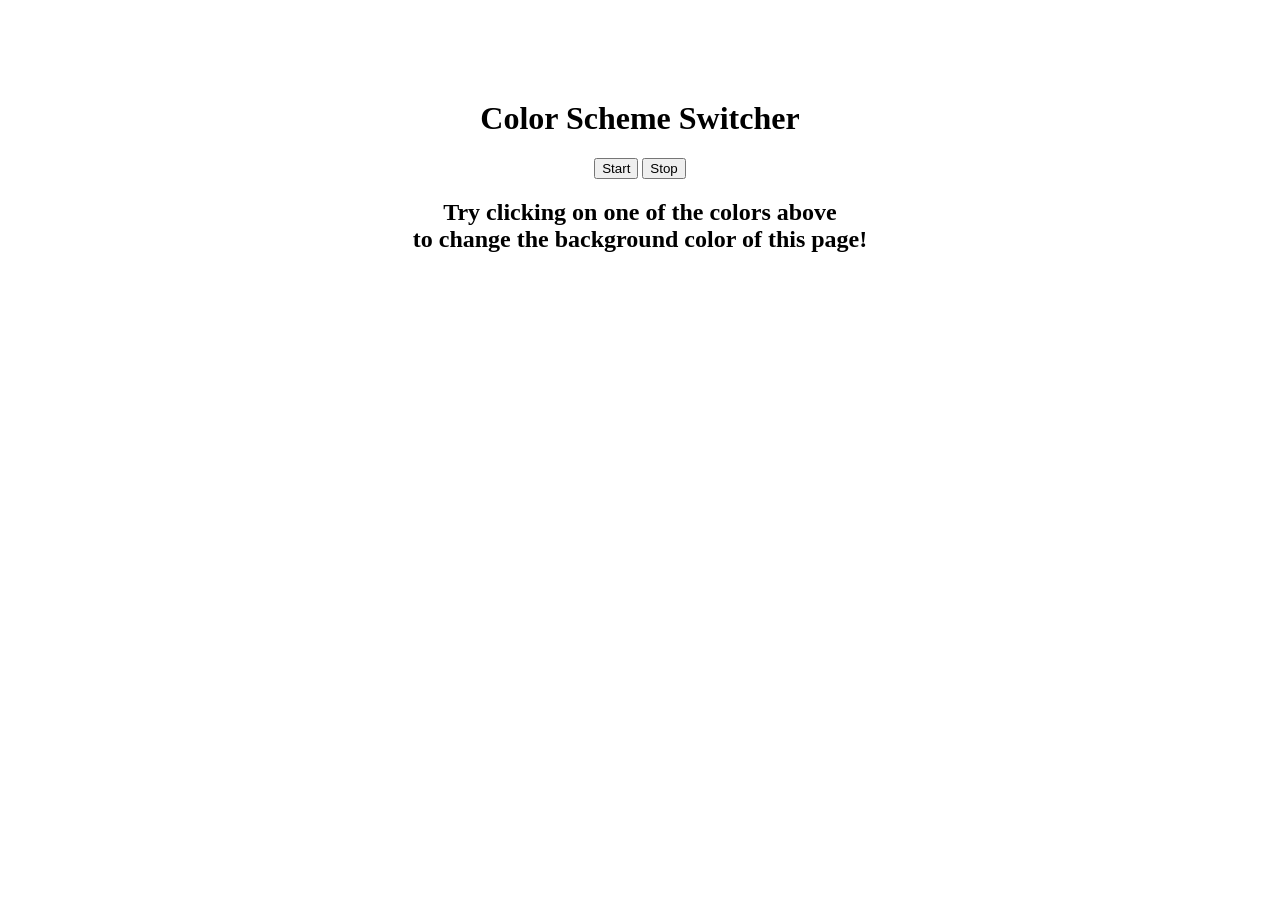
<file: Background_color_change/index.html>
<!DOCTYPE html>
<html lang="en">
  <head>
    <meta charset="UTF-8" />
    <meta name="viewport" content="width=device-width, initial-scale=1.0" />
    <meta http-equiv="X-UA-Compatible" content="ie=edge" />
    <link rel="stylesheet" href="style.css" />
    <!-- <link rel="stylesheet" href="../style.css" /> -->
    <title>JavaScript Background Color Switcher</title>
  </head>
  <body>
    
    <div class="canvas">
      <h1>Color Scheme Switcher</h1>
      
      <!-- 1] Some Color button show on screeb then click any one then change backgroundColor Project -->

      <!-- <span class="button" id="grey"></span>
      <span class="button" id="white"></span>
      <span class="button" id="blue"></span>
      <span class="button" id="yellow"></span> -->

      <!-- 2] Start & Stop button through change backgroundColor Project -->
       
      <button id="btn1" type="button">Start</button>
      <button id="btn2" type="button">Stop</button>
      <h2>
        Try clicking on one of the colors above
        <span>to change the background color of this page!</span>
      </h2>
    </div>
  
    <script src="script.js"></script>
  </body>
</html>
</file>
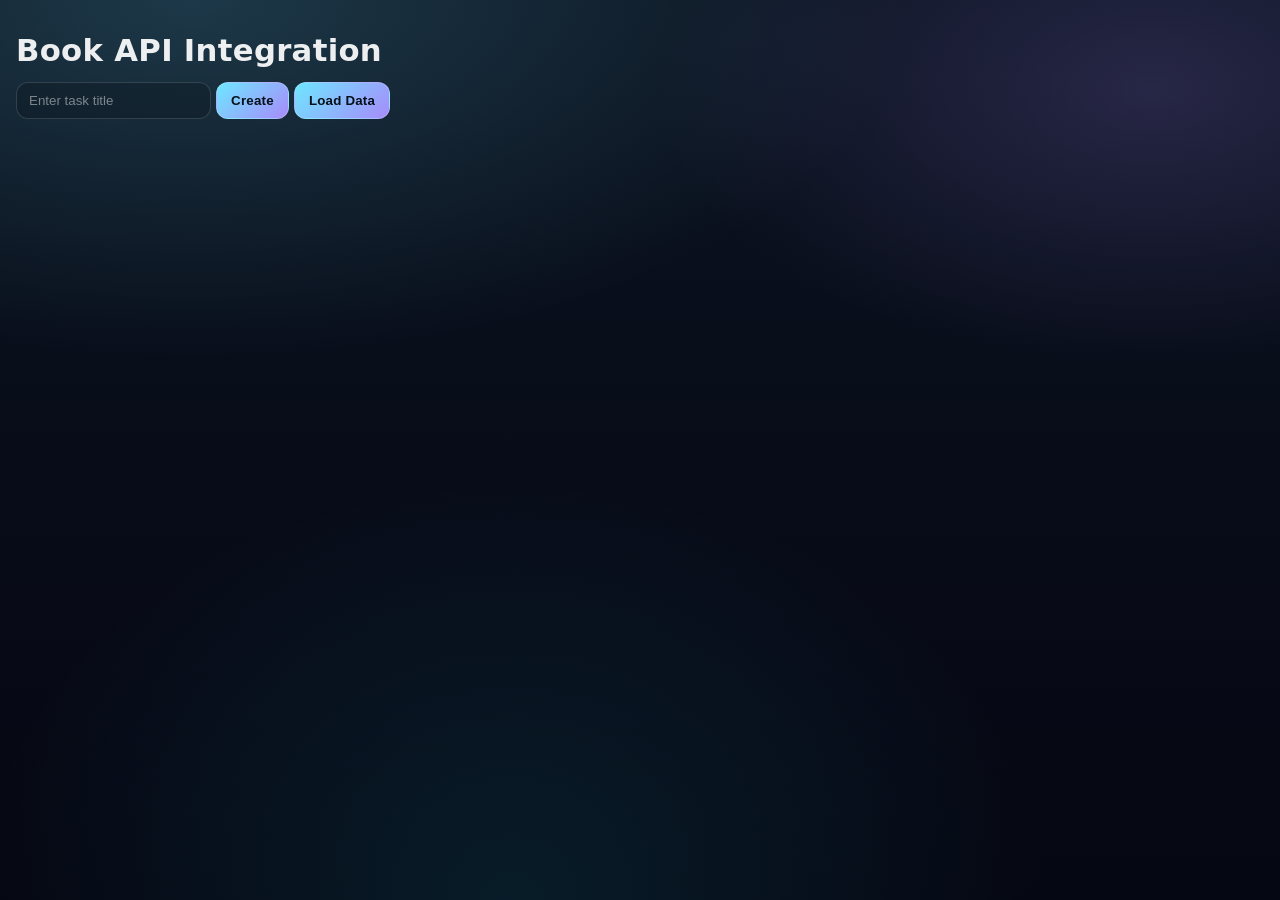
<file: fetch_random_data/index.html>
<!DOCTYPE html>
<html lang="en">

<head>
    <meta charset="UTF-8">
    <meta name="viewport" content="width=device-width, initial-scale=1.0">
    <title>Fetch Data</title>
    <link rel="stylesheet" href="style.css">
</head>

<body>
    <h1>Book API Integration </h1>
    <input id="inputbox" type="text" placeholder="Enter task title">
    <button id="btnshow1" type="button">Create</button>
    <button id="btnshow" type="button">Load Data</button>

    <ul id="liconatiner"></ul>
    <script>
        const input = document.getElementById("inputbox");
        const btn1 = document.getElementById("btnshow");
        const btn2 = document.getElementById("btnshow1");
        const ul = document.getElementById("liconatiner");
        let tasks = JSON.parse(localStorage.getItem("myTodoList")) || [];

        // Load Data button working
        btn1.addEventListener("click", function () {

            fetch("https://api.freeapi.app/api/v1/public/books", { method: 'GET' })
                .then(response => response.json())
                .then(data => {
                    console.log(data.data.data);
                    for (const obj of data.data.data) {
                        const li1 = document.createElement("li");

                        // li1.innerHTML="Title: " +obj.volumeInfo.title; 1] first way to access  and 2] second way acces data in below check
                        li1.innerHTML = `<strong>Title: </strong> ${obj.volumeInfo.title} <br>
                                        <strong>subTitle: </strong> ${obj.volumeInfo.subtitle} <br>
                                        <strong>Description: </strong> ${obj.volumeInfo.description} <br>
                                        <strong>PublishedDate: </strong> ${obj.volumeInfo.publishedDate} <br>
                                        <strong>Publisher: </strong> ${obj.volumeInfo.publisher} <br>
                                        <strong>Buy: </strong>${obj.saleInfo?.buyLink
                                ? `<a href="${obj.saleInfo.buyLink}" target="_blank">Buy Here</a>`
                                : "Not Available"}
                                                                `;
                        ul.appendChild(li1);
                        li1.addEventListener("click", function () {
                            li1.remove();
                        })
                    }
                })
        })

        // Create button working 
        btn2.addEventListener("click", function () {
            const li1 = document.createElement("li");
            if (input.value === "") {
                alert("Please fill input box!");
                return;
            }
            else {

                li1.innerHTML = input.value;
                ul.append(li1);
                input.value = "";
            }
            li1.addEventListener("click", function () {
                li1.remove();
            })
        })
    </script>
</body>

</html>
</file>
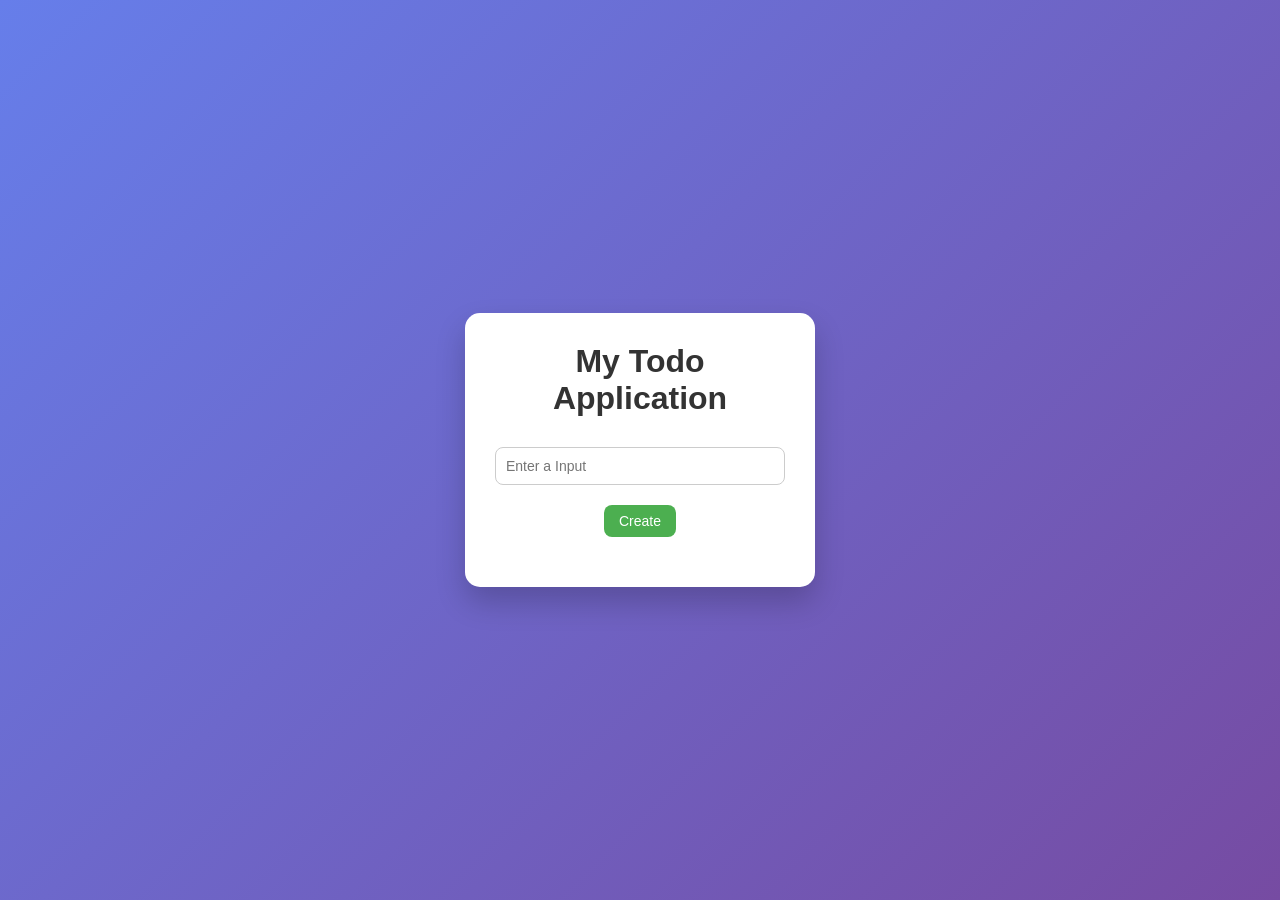
<file: Todolist/index.html>
<!DOCTYPE html>
<html lang="en">

<head>
  <meta charset="UTF-8">
  <meta name="viewport" content="width=device-width, initial-scale=1.0">
  <title>TodoList App</title>
  <style>
    /* Reset */
    * {
      margin: 0;
      padding: 0;
      box-sizing: border-box;
      font-family: Arial, sans-serif;
    }

    /* Center Layout */
    body {
      height: 100vh;
      display: flex;
      justify-content: center;
      align-items: center;
      background: linear-gradient(135deg, #667eea, #764ba2);
    }

    /* Card Container */
    .card {
      background: white;
      padding: 30px;
      width: 350px;
      border-radius: 15px;
      box-shadow: 0 15px 30px rgba(0, 0, 0, 0.2);
      text-align: center;
    }

    h1 {
      margin-bottom: px;
      color: #333;
    }

    input {
      width: 100%;
      padding: 10px;
      margin-top: 30px;
      margin-bottom: 15px;
      border-radius: 8px;
      border: 1px solid #ccc;
      outline: none;
      font-size: 14px;
    }

    .delete-btn {
      background-color: #d32f2f;
      color: #f1f1f1;
      margin-left: 182px;
      width: 30px;
      height: 30px;
      border-radius: 12px;
    }

    .edit-btn {
      background-color: #6de816;
      color: #f1f1f1;
      margin-left: 6px;
      width: 30px;
      height: 30px;
      border-radius: 12px;
    }

    #btn1 {
      padding: 8px 15px;
      margin: 5px;
      border: none;
      border-radius: 8px;
      cursor: pointer;
      font-size: 14px;
      transition: 0.3s;
    }

    #btn1 {
      background-color: #4CAF50;
      color: white;
    }

    #btn1:hover {
      background-color: #45a049;
    }

    #btn2 {
      background-color: #f44336;
      color: white;
    }

    #btn2:hover {
      background-color: #d32f2f;
    }

    ul {
      list-style: none;
      margin-top: 15px;
      text-align: left;
    }

    li {
      background: #f1f1f1;
      padding: 8px;
      margin-top: 8px;
      border-radius: 6px;
      transition: 0.3s;
    }

    li:hover {
      background: #e0e0e0;
    }
  </style>
</head>

<body>
  <div class="card">
    <h1>My Todo Application</h1>
    <input id="todoreff" type="text" placeholder="Enter a Input" required>
    <button id="btn1" type="button">Create</button>

    <ul id="todocontainer"></ul>
  </div>
  <script>
    const todoreff = document.getElementById("todoreff");
    const btn1 = document.getElementById("btn1");
    const todocontainer = document.getElementById("todocontainer");
    btn1.addEventListener("click", function () {

      if (todoreff.value === "") {
        alert("Please fill input box!");
        return;
      }
     
      else {
        const li1 = document.createElement("li");
        li1.innerHTML = todoreff.value;

        //  delete button
        const deletebutton = document.createElement("button");
        deletebutton.style.backgroundImage = "url('delete.svg')";
        deletebutton.classList.add("delete-btn");
        li1.append(deletebutton); // har yek list me button add hoga

        // background color button
        const bgbutton = document.createElement("button");
        bgbutton.style.backgroundImage = "url('bg-color.svg')";
        bgbutton.classList.add("edit-btn");
        li1.append(bgbutton);

        todocontainer.append(li1);
        todoreff.value = "";

        deletebutton.addEventListener("click", function () {
          li1.remove();
        })

        bgbutton.addEventListener("click", function () {
          let r = Math.floor(Math.random() * 256) + 1;
          let g = Math.floor(Math.random() * 256) + 1;
          let b = Math.floor(Math.random() * 256) + 1;
          let rgb = `rgb(${r} ${g} ${b})`;

          li1.style.backgroundColor = rgb;
        })
        
        /*li1.addEventListener("click",function(){ 
                li1.remove();
        })  this logic for new created list click on list is deleted*/
      }
    })




  </script>
</body>

</html>
</file>
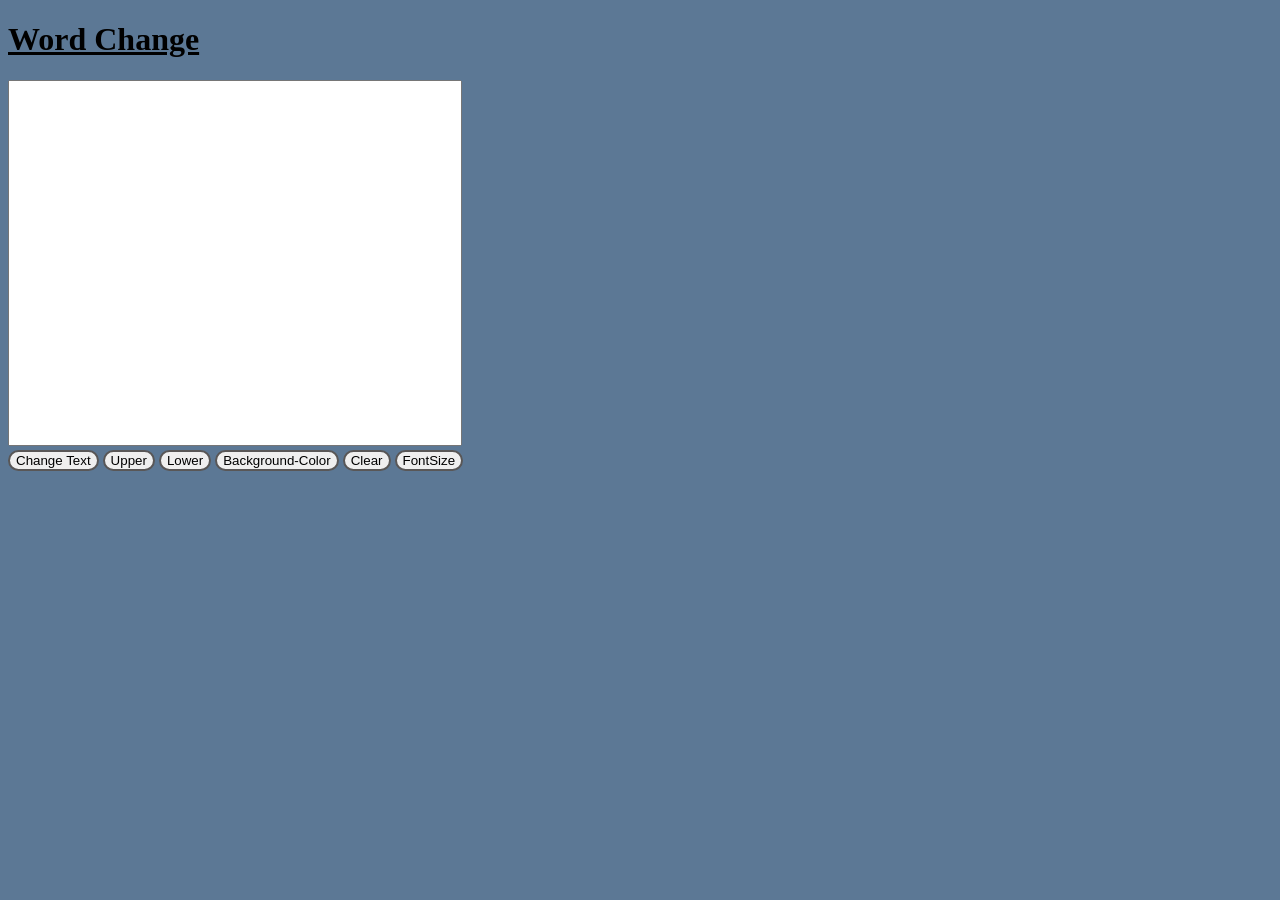
<file: Word Change/index.html>
<!DOCTYPE html>
<html lang="en">

<head>
    <meta charset="UTF-8">
    <meta name="viewport" content="width=device-width, initial-scale=1.0">
    <title>Word | Change</title>
    <link rel="stylesheet" href="style.css">
</head>

<body id="body">
    <main>
        <div class="container">
            <h1> Word Change </h1>

            <div class="commentbox">
                <textarea name="id1" id="id1" rows="15" cols="40">Hello Sir</textarea>
            </div>
            <button class="b1" onclick="changeText()">
                Change Text
            </button>
            <button class="b2" onclick="changeUpper()">
                Upper
            </button>
            <button class="b3" onclick="changeLower()">
                Lower
            </button>
            <button class="b4" onclick="changeBG()">
                Background-Color
            </button>
            <button class="b5" onclick="lock()">
                Clear
            </button>
            <button class="b6" onclick="fontSize(35)">
                FontSize
            </button>

        </div>
    </main>
    <script src="script.js"></script>
</body>

</html>
</file>
<file: Background_color_change/style.css>
html {
  margin: 0;
}

span {
  display: block;
}
.canvas {
  margin: 100px auto 100px;
  width: 80%;
  text-align: center;
}

.button {
  width: 100px;
  height: 100px;
  border: solid black 2px;
  display: inline-block;
}

#grey {
  background: grey;
}

#white {
  background: white;
}
#blue {
  background: blue;
}
#yellow {
  background: yellow;
}
</file>
<file: fetch_random_data/style.css>
/* --- Base / Reset --- */
*,
*::before,
*::after {
  box-sizing: border-box;
}

:root {
  --bg: #0b1220;
  --panel: rgba(255, 255, 255, 0.06);
  --panel-strong: rgba(255, 255, 255, 0.10);
  --border: rgba(255, 255, 255, 0.14);
  --text: rgba(255, 255, 255, 0.92);
  --muted: rgba(255, 255, 255, 0.70);
  --brand: #6ee7ff;
  --brand-2: #a78bfa;
  --shadow: 0 10px 30px rgba(0, 0, 0, 0.35);
  --radius: 14px;
}

html,
body {
  height: 100%;
}

body {
  margin: 0;
  font-family: system-ui, -apple-system, Segoe UI, Roboto, Arial, sans-serif;
  color: var(--text);
  background:
    radial-gradient(1200px 600px at 15% 0%, rgba(110, 231, 255, 0.18), transparent 60%),
    radial-gradient(900px 500px at 90% 10%, rgba(167, 139, 250, 0.18), transparent 55%),
    radial-gradient(900px 700px at 40% 100%, rgba(34, 211, 238, 0.10), transparent 60%),
    linear-gradient(180deg, #0b1220 0%, #050712 100%);
  padding: 32px 16px;
}

/* --- Layout --- */
.container {
  width: min(980px, 100%);
  margin: 0 auto;
}

header {
  margin-bottom: 16px;
}

h1 {
  margin: 0 0 14px;
  font-size: clamp(22px, 2.4vw, 34px);
  letter-spacing: 0.3px;
}

/* --- Search / Controls --- */
.controls {
  display: flex;
  flex-wrap: wrap;
  gap: 10px;
  align-items: center;
  background: var(--panel);
  border: 1px solid var(--border);
  border-radius: var(--radius);
  padding: 12px;
  box-shadow: var(--shadow);
  backdrop-filter: blur(10px);
}

#inputbox {
  flex: 1 1 260px;
  appearance: none;
  border: 1px solid var(--border);
  background: rgba(0, 0, 0, 0.18);
  color: var(--text);
  padding: 10px 12px;
  border-radius: 12px;
  outline: none;
  transition: border-color 0.15s ease, box-shadow 0.15s ease;
}

#inputbox::placeholder {
  color: rgba(255, 255, 255, 0.45);
}

#inputbox:focus {
  border-color: rgba(110, 231, 255, 0.5);
  box-shadow: 0 0 0 4px rgba(110, 231, 255, 0.14);
}

#btnshow {
  cursor: pointer;
  border: 1px solid rgba(255, 255, 255, 0.20);
  color: #061018;
  background: linear-gradient(135deg, var(--brand) 0%, var(--brand-2) 100%);
  padding: 10px 14px;
  border-radius: 12px;
  font-weight: 700;
  letter-spacing: 0.2px;
  transition: transform 0.08s ease, filter 0.15s ease;
  user-select: none;
}


#btnshow:hover {
  filter: brightness(1.05);
}

#btnshow:active {
  transform: translateY(1px);
}
#btnshow1{
  cursor: pointer;
  border: 1px solid rgba(255, 255, 255, 0.20);
  color: #061018;
  background: linear-gradient(135deg, var(--brand) 0%, var(--brand-2) 100%);
  padding: 10px 14px;
  border-radius: 12px;
  font-weight: 700;
  letter-spacing: 0.2px;
  transition: transform 0.08s ease, filter 0.15s ease;
  user-select: none;
}


#btnshow1:hover{
  filter: brightness(1.05);
}

#btnshow1:active {
  transform: translateY(1px);
}


.helper {
  margin-top: 10px;
  color: var(--muted);
  font-size: 13px;
}

/* --- List --- */
#liconatiner {
  list-style: none;
  padding: 0;
  margin: 18px 0 0;
  display: grid;
  gap: 12px;
}

#liconatiner > li {
  background: var(--panel);
  border: 1px solid var(--border);
  border-radius: var(--radius);
  padding: 14px 14px 12px;
  box-shadow: var(--shadow);
  backdrop-filter: blur(10px);
  line-height: 1.5;
}

#liconatiner strong {
  color: rgba(255, 255, 255, 0.90);
}

#liconatiner a {
  color: var(--brand);
  text-decoration: none;
  font-weight: 700;
}

#liconatiner a:hover {
  text-decoration: underline;
}

/* Make very long descriptions easier to read */
#liconatiner > li {
  overflow-wrap: anywhere;
}

/* --- Small screens --- */
@media (max-width: 520px) {
  body {
    padding: 22px 12px;
  }

  .controls {
    padding: 10px;
  }

  #btnshow {
    width: 100%;
  }
  #btnshow1 {
    width: 100%;
  }
}
</file>
<file: Word Change/style.css>
h1{
    
    text-decoration:underline;
    
}
#id1{
    width: 35vw;
    height: 40vh;
    resize: none;
}
button{
    border-radius: 18px ;
    border: 2px solid rgb(89, 87, 87);
}
</file>
